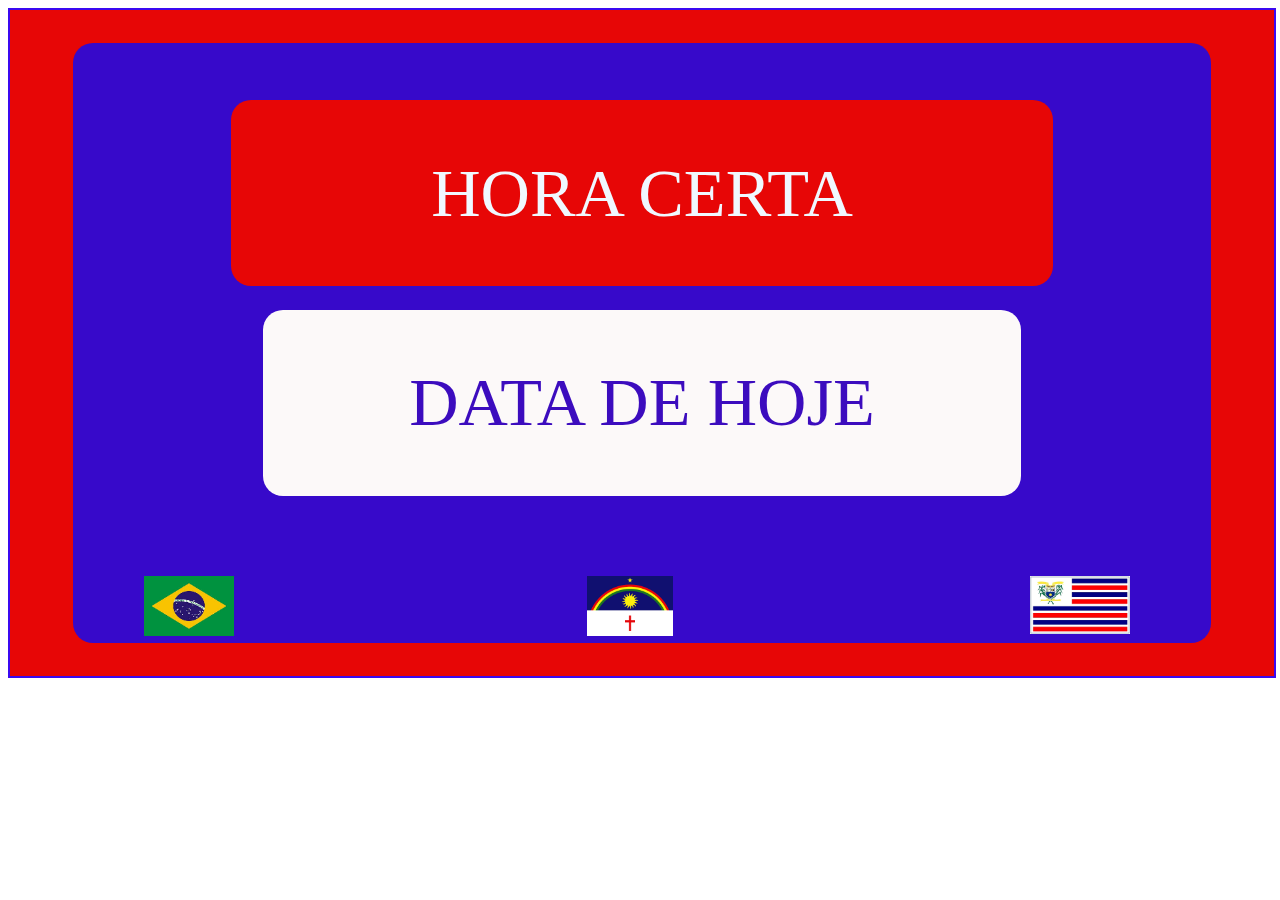
<file: HORA CERTA/hcerta.html>
<!DOCTYPE html>
<html lang="pt-br">

<head>
    <meta charset="UTF-8">
    <meta name="viewport" content="width=device-width, initial-scale=1.0">
    <title>Hora Certa</title>
    <link href="indexHC.CSS" rel="stylesheet" type="text/css" />
</head>

<body>


    <div class="quadro">

        <div class="btn"> </div>
        <div class="btn1">HORA CERTA</div>

        <div class="btn2">DATA DE HOJE</div>
        

     

        <div class="bandeiras">
            <div class="item1"></div>
            <div class="item2"></div>
            <div class="item3"></div>
        </div>

    </div>


</body>
<script src="indexHC.js"></script>

</html>
</file>
<file: HORA CERTA/indexHC.CSS>
.quadro {
    display: flex;
    justify-content: center;
    align-items: center;
    width: 100%;
    height: 37lh;
    border: 2px solid rgb(59, 9, 240);
    background-color: rgb(231, 6, 6);
    position: relative;

}

.btn {
    position: absolute;
    width: 90%;
    height: 90%;
    font-size: 80px;
    background-color: rgba(25, 10, 236, 0.856);
    border-radius: 20px;
    display: flex;
    flex-wrap: wrap;
}

.btn1 {
    position: absolute;
    top: 90px;
    width: 65%;
    height: 28%;

    background-color: rgb(231, 6, 6);
    border-radius: 20px;
    color: aliceblue;
    align-content: center;
    text-align: center;
    font-size: calc(90% + 6vb)
}

.btn2 {
    position: absolute;
    bottom: 180px;
    width: 60%;
    height: 28%;
    font-size: calc(90% + 6vb);
    background-color: rgb(252, 249, 249);
    border-radius: 20px;
    color: rgb(60, 12, 190);
    align-content: center;
    text-align: center;

}

.bandeiras {

    align-items: center;
    display: flex;
    justify-content: space-between;
    position: absolute;
    padding: 20px;
    bottom: 0px;
    left: 9%;
    width: 78%;
    height: 100px;

    gap: 3%;
    flex-wrap: nowrap;

}

.item1 {



    width: 100px;
    height: 60px;
    background-image: url(fotos/bandeira\ do\ brasil.jfif);
    background-size: contain;

    background-repeat: no-repeat;


}

.item2 {

    width: 100px;
    height: 60px;
    background-image: url(fotos/bandeira\ de\ pe.png);
    background-size: contain;
    background-repeat: no-repeat;


}

.item3 {

    width: 100px;
    height: 60px;
    background-image: url(fotos/bandeira\ de\ Camutanga.png);

    background-size: contain;
    background-repeat: no-repeat;

}
</file>
